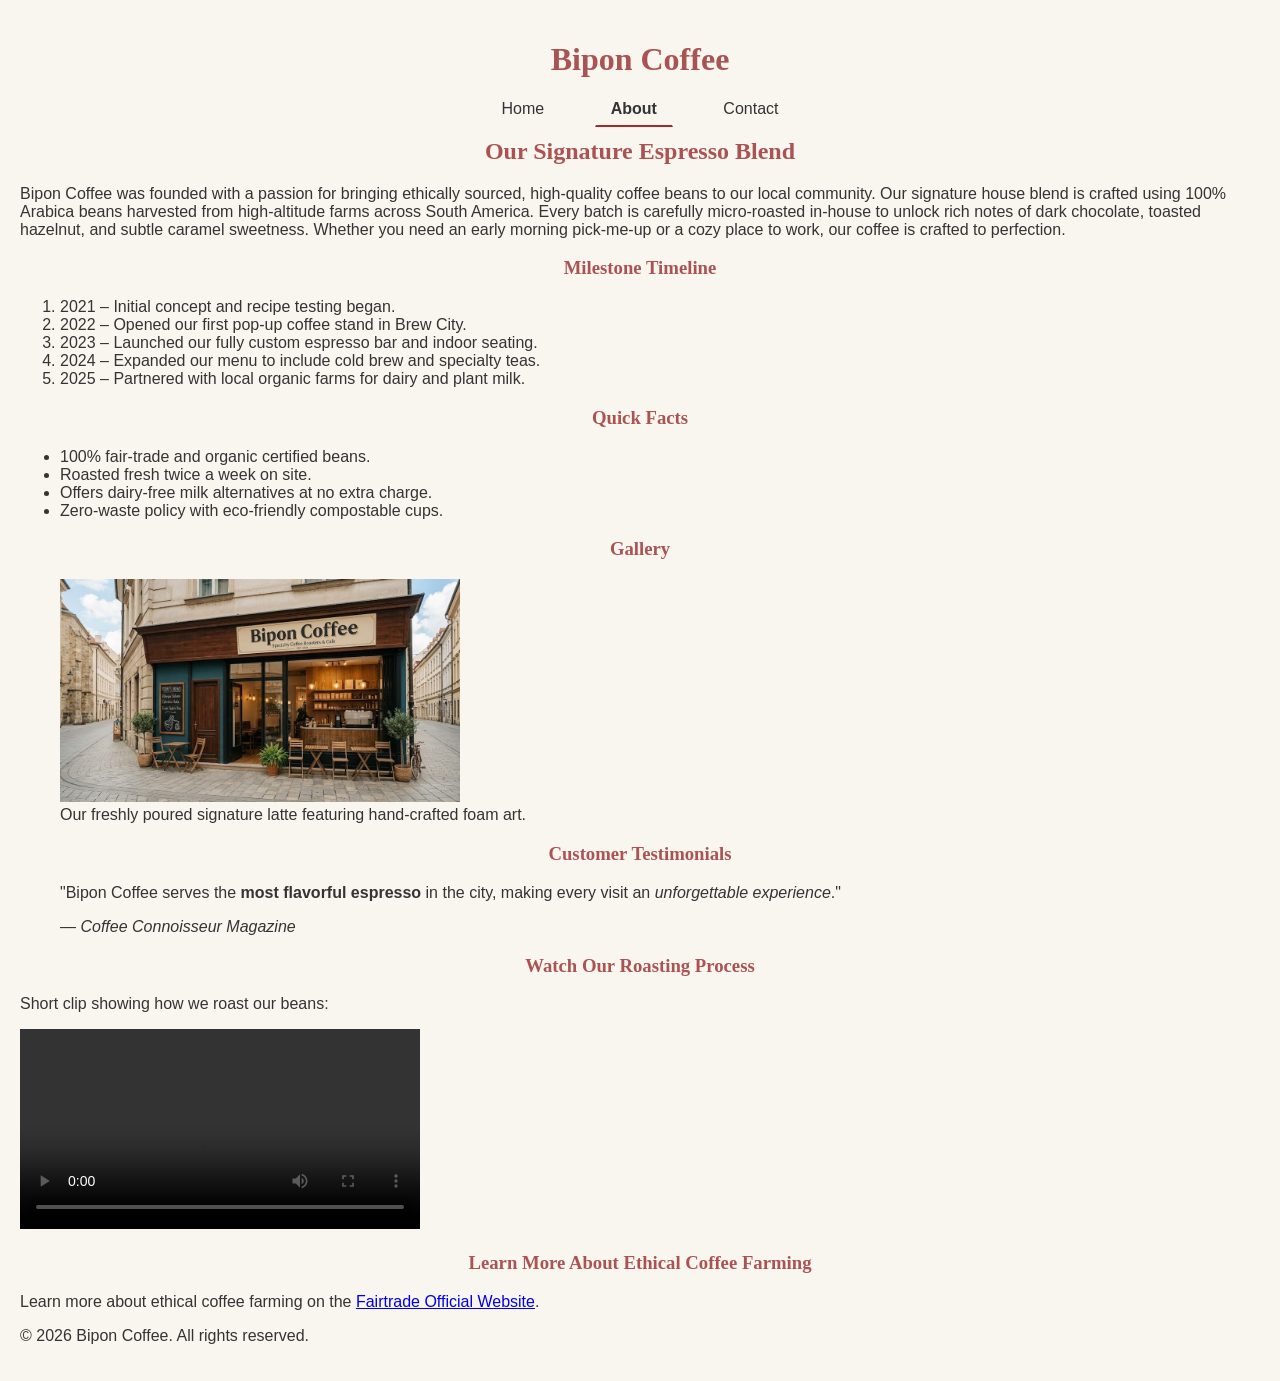
<file: about.html>
<!DOCTYPE html>
<html lang="en">
<head>
    <meta charset="UTF-8">
    <meta name="viewport" content="width=device-width, initial-scale=1.0">
    <link rel="stylesheet" href="css/style.css">
    <title>About Us - Bipon Coffee</title>
</head>
<body>

    <header>
        <h1>Bipon Coffee</h1>
        <nav>
            <ul>
                <li><a href="index.html">Home</a></li>
                <li><a href="about.html" class="active">About</a></li>
                <li><a href="contact.html">Contact</a></li>
            </ul>
        </nav>
    </header>

    <main id="main-content">
        <section>
            <h2>Our Signature Espresso Blend</h2>
            <p>
                Bipon Coffee was founded with a passion for bringing ethically sourced, high-quality coffee beans to our local community. Our signature house blend is crafted using 100% Arabica beans harvested from high-altitude farms across South America. Every batch is carefully micro-roasted in-house to unlock rich notes of dark chocolate, toasted hazelnut, and subtle caramel sweetness. Whether you need an early morning pick-me-up or a cozy place to work, our coffee is crafted to perfection.
            </p>
        </section>

        <section>
            <h3>Milestone Timeline</h3>
            <ol>
                <li>2021 – Initial concept and recipe testing began.</li>
                <li>2022 – Opened our first pop-up coffee stand in Brew City.</li>
                <li>2023 – Launched our fully custom espresso bar and indoor seating.</li>
                <li>2024 – Expanded our menu to include cold brew and specialty teas.</li>
                <li>2025 – Partnered with local organic farms for dairy and plant milk.</li>
            </ol>
        </section>

        <section>
            <h3>Quick Facts</h3>
            <ul>
                <li>100% fair-trade and organic certified beans.</li>
                <li>Roasted fresh twice a week on site.</li>
                <li>Offers dairy-free milk alternatives at no extra charge.</li>
                <li>Zero-waste policy with eco-friendly compostable cups.</li>
            </ul>
        </section>

        <section>
            <h3 >Gallery</h3>
            <figure>
                <img src="images/coffee.jpg" alt="A freshly brewed cup of Bipon Coffee espresso with latte art" width="400">
                <figcaption>Our freshly poured signature latte featuring hand-crafted foam art.</figcaption>
            </figure>
        </section>

        <section>
            <h3 >Customer Testimonials</h3>
            <blockquote>
                <p>"Bipon Coffee serves the <strong>most flavorful espresso</strong> in the city, making every visit an <em>unforgettable experience</em>."</p>
                <footer>— <cite>Coffee Connoisseur Magazine</cite></footer>
            </blockquote>
        </section>

        <section>
            <h3>Watch Our Roasting Process</h3>
            <p>Short clip showing how we roast our beans:</p>
            <video controls width="400">
                <source src="images/video.mp4" type="video/mp4">
            </video>
        </section>

        <section>
            <h3>Learn More About Ethical Coffee Farming</h3>
            <p>
                Learn more about ethical coffee farming on the 
                <a href="https://www.fairtrade.net" target="_blank" rel="noopener">Fairtrade Official Website</a>.
            </p>
        </section>
    </main>

    <footer>
        <p>&copy; 2026 Bipon Coffee. All rights reserved.</p>
    </footer>

</body>
</html>
</file>
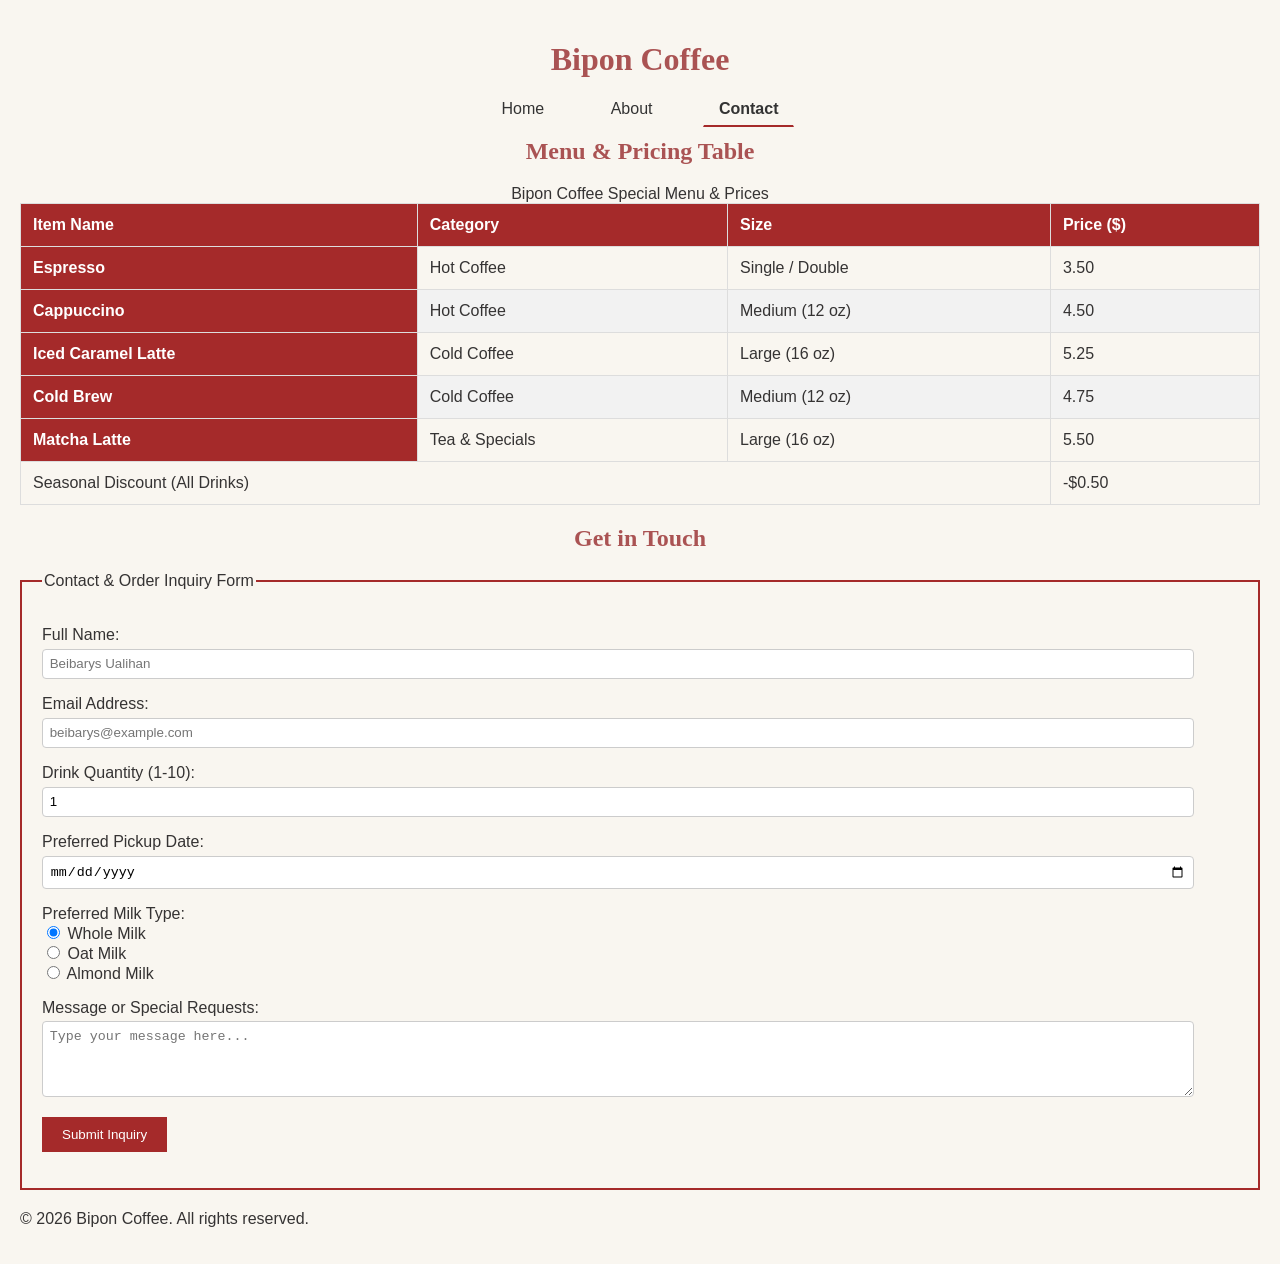
<file: contact.html>
<!DOCTYPE html>
<html lang="en">
<head>
    <meta charset="UTF-8">
    <meta name="viewport" content="width=device-width, initial-scale=1.0">
    <link rel="stylesheet" href="css/style.css">
    <title>Contact & Menu - Bipon Coffee</title>
</head>
<body>

    <header>
        <h1>Bipon Coffee</h1>
        <nav>
            <ul>
                <li><a href="index.html">Home</a></li>
                <li><a href="about.html">About</a></li>
                <li><a href="contact.html" class="active">Contact</a></li>
            </ul>
        </nav>
    </header>

    <main id="main-content">
        <section>
            <h2>Menu & Pricing Table</h2>
            <table>
                <caption>Bipon Coffee Special Menu & Prices</caption>
                
                <thead>
                    <tr>
                        <th scope="col">Item Name</th>
                        <th scope="col">Category</th>
                        <th scope="col">Size</th>
                        <th scope="col">Price ($)</th>
                    </tr>
                </thead>

                <tbody>
                    <tr>
                        <th scope="row">Espresso</th>
                        <td>Hot Coffee</td>
                        <td>Single / Double</td>
                        <td>3.50</td>
                    </tr>
                    <tr>
                        <th scope="row">Cappuccino</th>
                        <td>Hot Coffee</td>
                        <td>Medium (12 oz)</td>
                        <td>4.50</td>
                    </tr>
                    <tr>
                        <th scope="row">Iced Caramel Latte</th>
                        <td>Cold Coffee</td>
                        <td>Large (16 oz)</td>
                        <td>5.25</td>
                    </tr>
                    <tr>
                        <th scope="row">Cold Brew</th>
                        <td>Cold Coffee</td>
                        <td>Medium (12 oz)</td>
                        <td>4.75</td>
                    </tr>
                    <tr>
                        <th scope="row">Matcha Latte</th>
                        <td>Tea & Specials</td>
                        <td>Large (16 oz)</td>
                        <td>5.50</td>
                    </tr>
                </tbody>

                <tfoot>
                    <tr>
                        <td colspan="3">Seasonal Discount (All Drinks)</td>
                        <td>-$0.50</td>
                    </tr>
                </tfoot>
            </table>
        </section>

        <section>
            <h2>Get in Touch</h2>
            <form action="#" method="post">
                <fieldset>
                    <legend>Contact & Order Inquiry Form</legend>

                    <p>
                        <label for="fullname">Full Name:</label><br>
                        <input type="text" id="fullname" name="fullname" placeholder="Beibarys Ualihan" required maxlength="50">
                    </p>

                    <p>
                        <label for="email">Email Address:</label><br>
                        <input type="email" id="email" name="email" placeholder="beibarys@example.com" required>
                    </p>

                    <p>
                        <label for="quantity">Drink Quantity (1-10):</label><br>
                        <input type="number" id="quantity" name="quantity" min="1" max="10" value="1">
                    </p>

                    <p>
                        <label for="visit-date">Preferred Pickup Date:</label><br>
                        <input type="date" id="visit-date" name="visit-date">
                    </p>

                    <p>
                        <label>Preferred Milk Type:</label><br>
                        <input type="radio" id="whole" name="milk" value="whole" checked>
                        <label for="whole">Whole Milk</label><br>

                        <input type="radio" id="oat" name="milk" value="oat">
                        <label for="oat">Oat Milk</label><br>

                        <input type="radio" id="almond" name="milk" value="almond">
                        <label for="almond">Almond Milk</label>
                    </p>

                    <p>
                        <label for="message">Message or Special Requests:</label><br>
                        <textarea id="message" name="message" rows="4" cols="40" placeholder="Type your message here..."></textarea>
                    </p>
                    <p>
                        <button type="submit">Submit Inquiry</button>
                    </p>
                </fieldset>
            </form>
        </section>
    </main>

    <footer>
        <p>&copy; 2026 Bipon Coffee. All rights reserved.</p>
    </footer>

</body>
</html>
</file>
<file: css/style.css>
body {
    font-family: 'Arial', sans-serif;
    color: rgb(53, 51, 51);     
    background-color: #f9f6f0;       
    margin: 0;
    padding: 1.25rem; 
}

h1, h2, h3 {
    font-family: 'Georgia', serif; 
    font-weight: bold;
    text-align: center;
    color: rgb(170, 83, 83);                   
}

#main-container {                  
    max-width: 80%;                 
    margin: 0 auto;
    padding: 1.25rem;
    border: 2px solid hsl(25, 60%, 40%); 
    background-color: #ffffff;
}

nav ul {
    list-style-type: none;
    padding: 0;
    margin: 1rem 0;
    text-align: center;
}

nav li {
    display: inline-block;
    margin: 0 0.9375rem;
}

nav a {
    text-decoration: none;
    color: rgb(51, 51, 51);
    font-weight: normal;
    padding: 0.5rem 0.9375rem;
    border: 1px solid transparent;
    transition: all 0.5s ease;
}

nav a:hover {
    color: #ffffff;
    background-color: brown;
    border-radius: 14px;
}

nav a.active {
    font-weight: bold;
    border-bottom: 2px solid brown;
}

table {
    width: 100%;
    border-collapse: collapse;
    margin: 1.25rem 0;
}

th, td {
    padding: 0.75rem;
    border: 1px solid #ddd;
    text-align: left;
}

th {
    background-color: brown;
    color: white;
}

tbody tr:nth-child(even) {
    background-color: #f2f2f2;
}

fieldset {
    border: 2px solid brown;
    padding: 1.25rem;
    margin: 1.25rem 0;
}

input[type="text"],
input[type="email"],
input[type="number"],
input[type="date"],
textarea {
    width: 95%;
    padding: 0.5em;                
    margin-top: 0.3rem;
    border: 1px solid #ccc;
    border-radius: 4px;
}

input:focus,
textarea:focus {
    border-color: brown;
    box-shadow: 0 0 5px rgba(165, 42, 42, 0.5);
    background-color: #fffef0;
}

button {
    padding: 10px 20px;            
    background-color: brown;
    color: white;
    border: none;
    cursor: pointer;
}

button:hover {
    background-color: rgb(120, 20, 20);
}

.custom-menu-section {
  padding: 30px 15px;
  background-color: #f4f1ea;
}

.custom-menu-title {
  text-align: center;
  font-size: 24px;
  color: #333;
  margin-bottom: 20px;
}

.custom-grid {
  display: grid;
  grid-template-columns: 1fr; 
  gap: 15px;
}

.custom-card {
  background-color: #fff;
  padding: 20px;
  border-radius: 8px;
  border: 1px solid #e0dcd3;
  text-align: center;
}

.custom-card h3 {
  margin-top: 0;
  color: #5a3e2b;
}

@media (min-width: 768px) {
  .custom-grid {
    grid-template-columns: repeat(2, 1fr); 
    gap: 20px;
  }

  .custom-menu-title {
    font-size: 32px; 
    margin-bottom: 30px;
  }
}

@media (min-width: 1024px) {
  .custom-grid {
    grid-template-columns: repeat(4, 1fr);
  }
  

  .custom-menu-section {
    padding: 60px 50px;
  }
}
</file>
